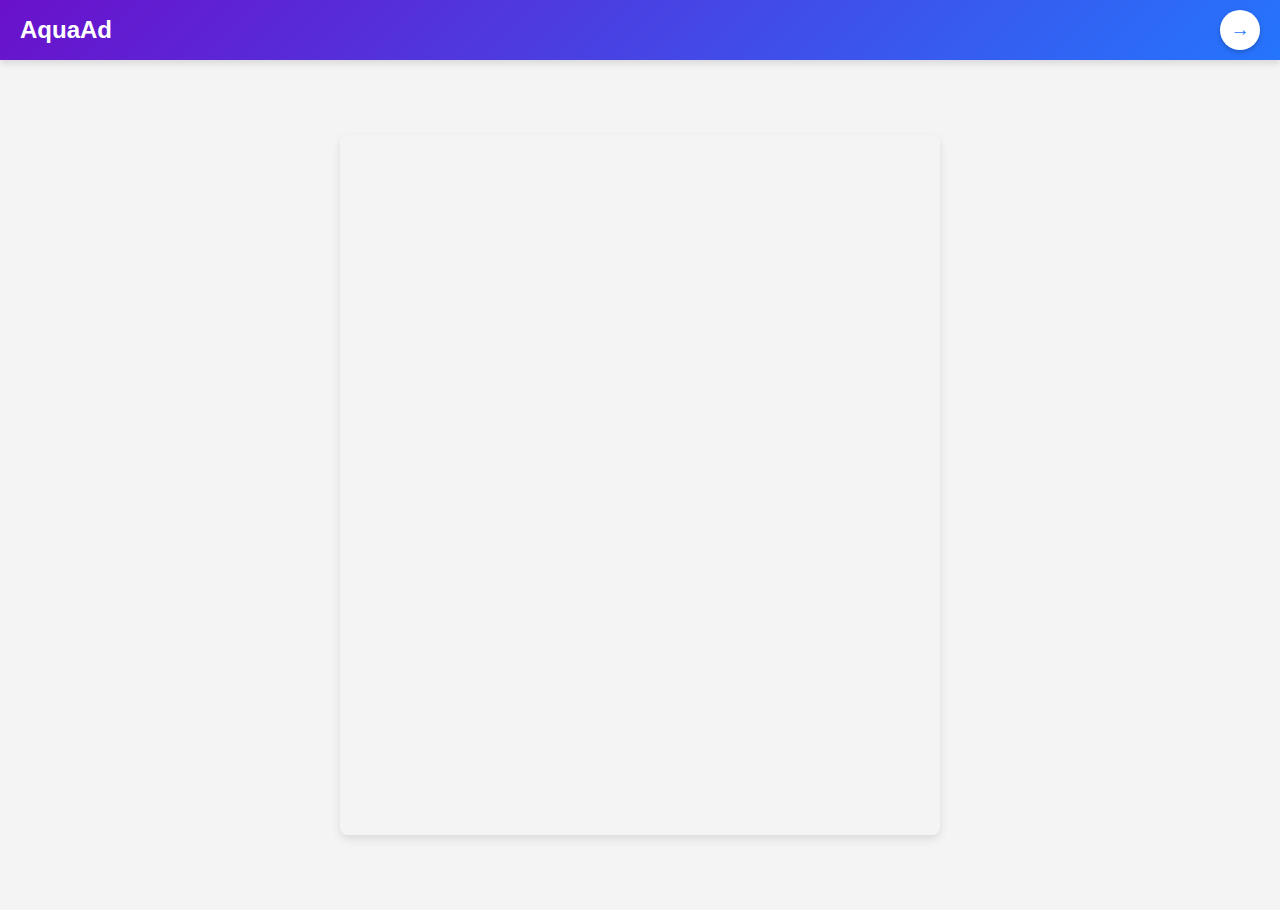
<file: freepaani1/sundown-main/contactus.html>
<!DOCTYPE html>
<html lang="en">
<head>
    <meta charset="UTF-8">
    <meta name="viewport" content="width=device-width, initial-scale=1.0">
    <title>Contact Us - AquaAd</title>
    <style>
        /* Reset default margins and paddings */
        * {
            margin: 0;
            padding: 0;
            box-sizing: border-box;
        }
        body {
            font-family: 'Arial', sans-serif;
            background-color: #f4f4f4;
        }
        /* Navbar styling */
        .navbar {
            display: flex;
            justify-content: space-between;
            align-items: center;
            padding: 10px 20px;
            background: linear-gradient(135deg, #6a11cb, #2575fc);
            color: #fff;
            box-shadow: 0 4px 6px rgba(0, 0, 0, 0.1);
        }
        .navbar .logo {
            font-size: 1.5rem;
            font-weight: bold;
            cursor: pointer;
        }
        .navbar .arrow-link {
            width: 40px;
            height: 40px;
            background: #fff;
            border-radius: 50%;
            display: flex;
            justify-content: center;
            align-items: center;
            box-shadow: 0 2px 5px rgba(0, 0, 0, 0.2);
            text-decoration: none;
            transition: all 0.3s ease;
        }
        .navbar .arrow-link:hover {
            background: #f4f4f4;
            transform: scale(1.1);
        }
        .navbar .arrow-link i {
            font-size: 1.2rem;
            color: #2575fc;
        }
        /* Contact form iframe styling */
        .form-container {
            display: flex;
            justify-content: center;
            align-items: center;
            height: calc(100vh - 50px); /* Adjust height to fit below navbar */
            padding: 20px;
        }
        iframe {
            border: none;
            width: 100%;
            max-width: 600px;
            height: 700px; /* Increased height for better visibility */
            border-radius: 8px;
            box-shadow: 0 4px 10px rgba(0, 0, 0, 0.1);
        }
    </style>
</head>
<body>
    <!-- Navbar -->
    <div class="navbar">
        <div class="logo">AquaAd</div>
        <a href="./index.html" class="arrow-link">
            <i>&#8594;</i> <!-- HTML entity for a right arrow -->
        </a>
    </div>
    
    <!-- Form Container -->
    <div class="form-container">
        <!-- Replace the src with your Google Form link -->
        <iframe src="https://docs.google.com/forms/d/e/1FAIpQLScHG3l7_5ZyR9D_gF6gQwRnYuPzftLAwF59DF7dzgPVrlg1xg/viewform?usp=sf_link"></iframe>
    </div>
</body>
</html>
</file>
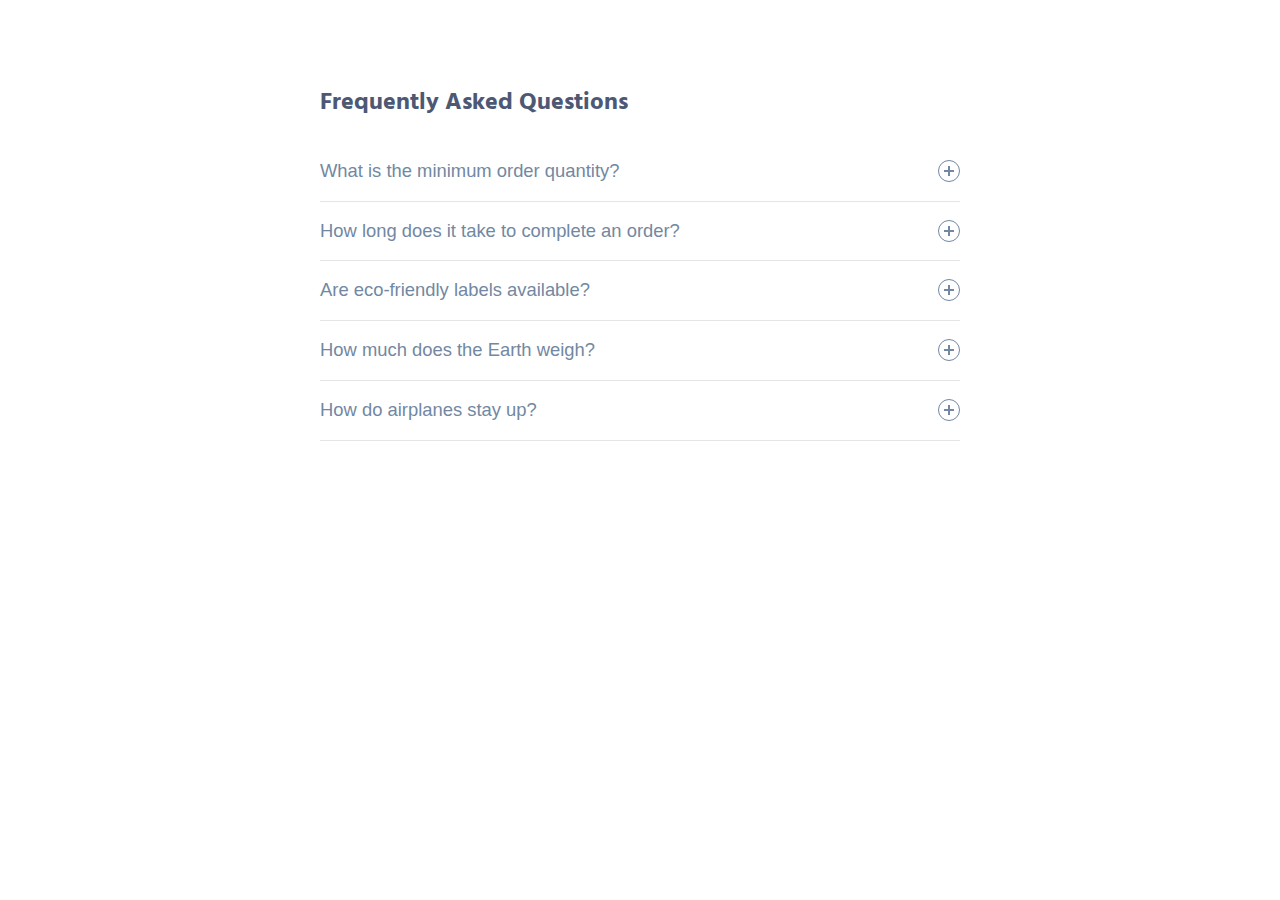
<file: freepaani1/sundown-main/faq.html>
<!DOCTYPE html>
<html lang="en">
  <head>
    <meta charset="UTF-8" />
    <meta http-equiv="X-UA-Compatible" content="IE=edge" />
    <meta name="viewport" content="width=device-width, initial-scale=1.0" />
    <title>FAQ</title>
    <link rel="stylesheet" href="styles1.css" />
  </head>
  <body>
 
    <div class="container">
      <h2>Frequently Asked Questions</h2>
      <div class="accordion">
        <div class="accordion-item">
          <button id="accordion-button-1" aria-expanded="false">
            <span class="accordion-title"> What is the minimum order quantity?
            </span>
            <span class="icon" aria-hidden="true"></span>
          </button>
          <div class="accordion-content">
            <p>
                Our minimum order is 100 bottles.

            </p>
          </div>
        </div>
        <div class="accordion-item">
          <button id="accordion-button-2" aria-expanded="false">
            <span class="accordion-title">How long does it take to complete an order?</span>
            <span class="icon" aria-hidden="true"></span>
          </button>
          <div class="accordion-content">
            <p>
                Standard delivery time is 7-10 days.


            </p>
          </div>
        </div>
        <div class="accordion-item">
          <button id="accordion-button-3" aria-expanded="false">
            <span class="accordion-title"> Are eco-friendly labels available?
            </span>
            <span class="icon" aria-hidden="true"></span>
          </button>
          <div class="accordion-content">
            <p>
                Yes, we offer recyclable label options.
            </p>
          </div>
        </div>
        <div class="accordion-item">
          <button id="accordion-button-4" aria-expanded="false">
            <span class="accordion-title">How much does the Earth weigh?</span>
            <span class="icon" aria-hidden="true"></span>
          </button>
          <div class="accordion-content">
            <p>
              Lorem ipsum dolor sit amet, consectetur adipiscing elit, sed do eiusmod tempor
              incididunt ut labore et dolore magna aliqua. Elementum sagittis vitae et leo duis ut.
              Ut tortor pretium viverra suspendisse potenti.
            </p>
          </div>
        </div>
        <div class="accordion-item">
          <button id="accordion-button-5" aria-expanded="false">
            <span class="accordion-title">How do airplanes stay up?</span>
            <span class="icon" aria-hidden="true"></span>
          </button>
          <div class="accordion-content">
            <p>
              Lorem ipsum dolor sit amet, consectetur adipiscing elit, sed do eiusmod tempor
              incididunt ut labore et dolore magna aliqua. Elementum sagittis vitae et leo duis ut.
              Ut tortor pretium viverra suspendisse potenti.
            </p>
          </div>
        </div>
      </div>
    </div>
    <script src="script1.js"></script>
  </body>
</html>
</file>
<file: freepaani1/sundown-main/styles1.css>
@import url('https://fonts.googleapis.com/css?family=Hind:300,400&display=swap');

* {
  box-sizing: border-box;
}
*::before,
*::after {
  box-sizing: border-box;
}

body {
  margin: 0;
  padding: 0;
  font-family: 'Hind', sans-serif;
  background: #fff;
  color: #4d5974;
  display: flex;
  min-height: 100vh;
}

.container {
  margin: 0 auto;
  padding: 4rem;
  width: 48rem;
}

.accordion .accordion-item {
  border-bottom: 1px solid #e5e5e5;
}

.accordion .accordion-item button[aria-expanded='true'] {
  border-bottom: 1px solid #03b5d2;
}

.accordion button {
  position: relative;
  display: block;
  text-align: left;
  width: 100%;
  padding: 1em 0;
  color: #7288a2;
  font-size: 1.15rem;
  font-weight: 400;
  border: none;
  background: none;
  outline: none;
}

.accordion button:hover,
.accordion button:focus {
  cursor: pointer;
  color: #03b5d2;
}

.accordion button:hover::after,
.accordion button:focus::after {
  cursor: pointer;
  color: #03b5d2;
  border: 1px solid #03b5d2;
}

.accordion button .accordion-title {
  padding: 1em 1.5em 1em 0;
}

.accordion button .icon {
  display: inline-block;
  position: absolute;
  top: 18px;
  right: 0;
  width: 22px;
  height: 22px;
  border: 1px solid;
  border-radius: 22px;
}

.accordion button .icon::before {
  display: block;
  position: absolute;
  content: '';
  top: 9px;
  left: 5px;
  width: 10px;
  height: 2px;
  background: currentColor;
}
.accordion button .icon::after {
  display: block;
  position: absolute;
  content: '';
  top: 5px;
  left: 9px;
  width: 2px;
  height: 10px;
  background: currentColor;
}

.accordion button[aria-expanded='true'] {
  color: #03b5d2;
}
.accordion button[aria-expanded='true'] .icon::after {
  width: 0;
}
.accordion button[aria-expanded='true'] + .accordion-content {
  opacity: 1;
  max-height: 9em;
  transition: all 200ms linear;
  will-change: opacity, max-height;
}
.accordion .accordion-content {
  opacity: 0;
  max-height: 0;
  overflow: hidden;
  transition: opacity 200ms linear, max-height 200ms linear;
  will-change: opacity, max-height;
}
.accordion .accordion-content p {
  font-size: 1rem;
  font-weight: 300;
  margin: 2em 0;
}
</file>
